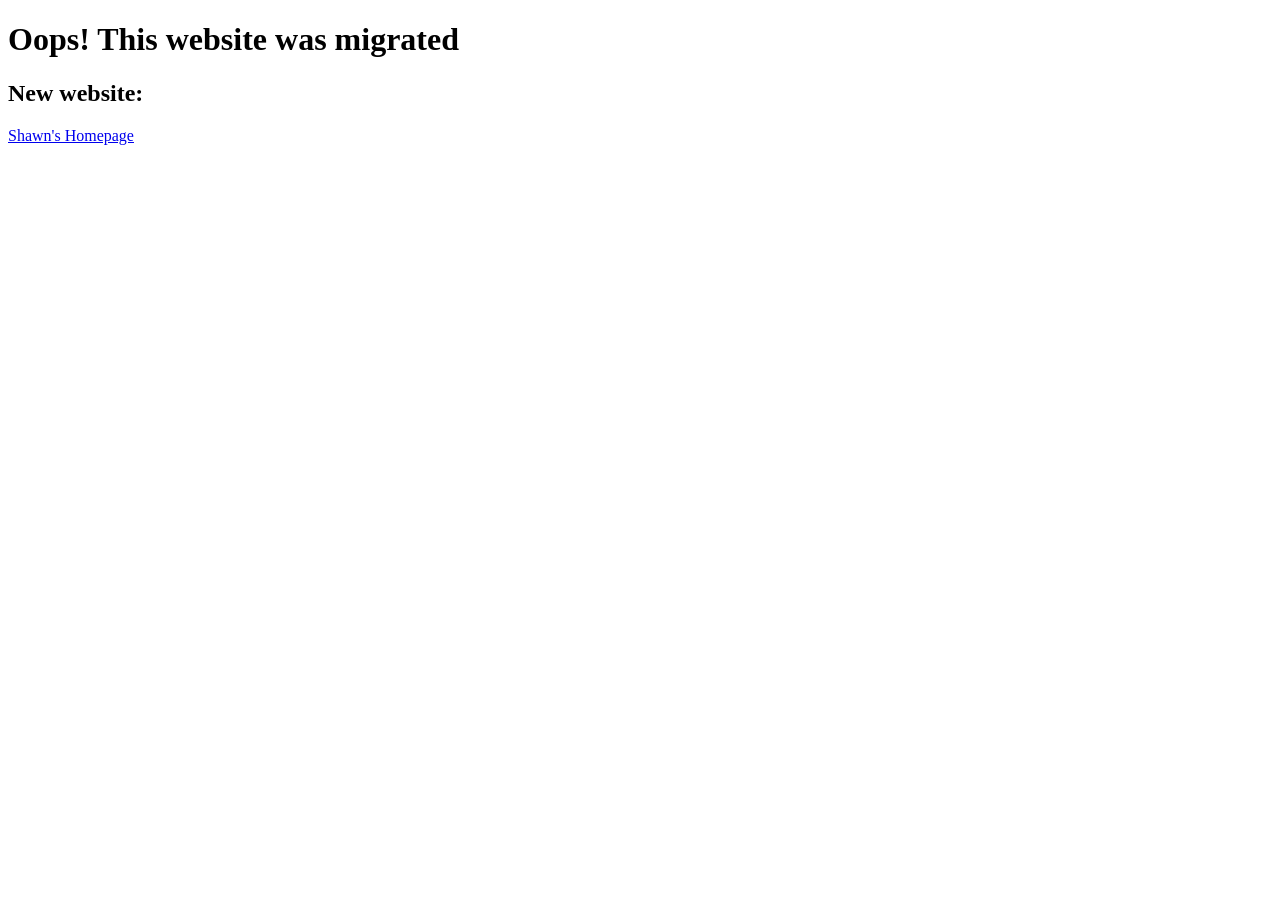
<file: index.html>
<!DOCTYPE html>
<html lang="en">
<head>
    <meta charset="UTF-8">
    <meta http-equiv="X-UA-Compatible" content="IE=edge">
    <meta name="viewport" content="width=device-width, initial-scale=1.0">
    <title>Website Migrated</title>
</head>
<body>
    <div>
        <h1>Oops! This website was migrated</h1>
    </div>
    <div>
        <h2>New website:</h2>
        <a href="https://shawnmenz.github.io/">Shawn's Homepage</a>
    </div>
</body>
</html>
</file>
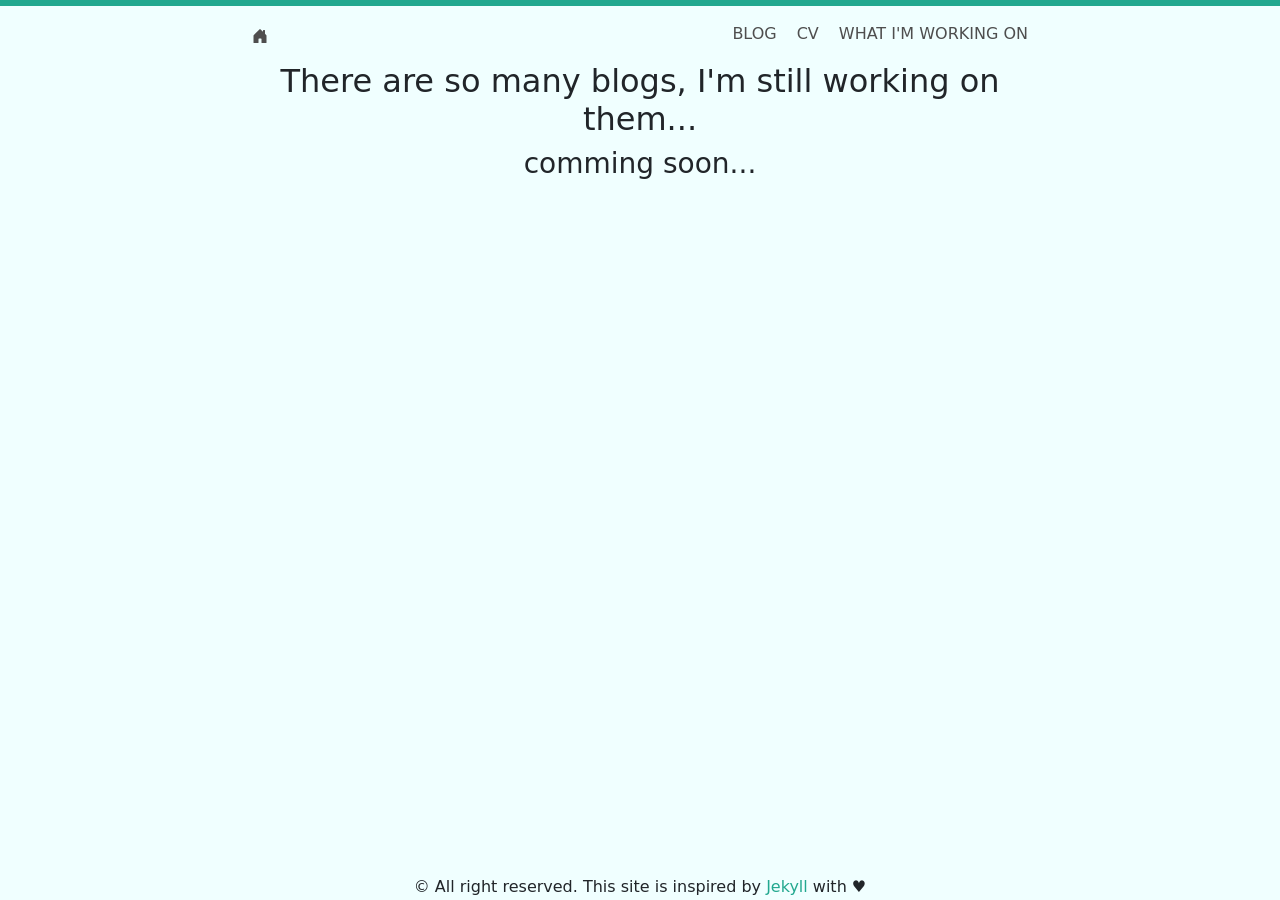
<file: blog.html>
<!DOCTYPE html>
<html lang="en">
<head>
    <meta charset="UTF-8" />
    <meta http-equiv="X-UA-Compatible" content="IE=edge" />
    <meta name="viewport" content="width=device-width, initial-scale=1.0" />
    <meta name="description" content="Zexuan&#39;s personal site and blog" />
    <title>What I'm working on</title>
    <link rel="stylesheet" type="text/css" href="./css/main.css" />
    <link href="https://cdn.jsdelivr.net/npm/bootstrap@5.2.0-beta1/dist/css/bootstrap.min.css" rel="stylesheet"
        integrity="sha384-0evHe/X+R7YkIZDRvuzKMRqM+OrBnVFBL6DOitfPri4tjfHxaWutUpFmBp4vmVor" crossorigin="anonymous" />
    <link rel="stylesheet" href="https://cdn.jsdelivr.net/npm/bootstrap-icons@1.8.2/font/bootstrap-icons.css" />
</head>
<body>
    <div id="wrap">
        <nav class="navbar navbar-expand">
            <div class="container-fluid">
                <a class="navbar-brand" href="https://zexuanmeng.github.io/">
                    <svg xmlns="http://www.w3.org/2000/svg" width="16" height="16" fill="currentColor"
                        class="bi bi-house-door-fill" viewBox="0 0 16 16">
                        <path
                            d="M6.5 14.5v-3.505c0-.245.25-.495.5-.495h2c.25 0 .5.25.5.5v3.5a.5.5 0 0 0 .5.5h4a.5.5 0 0 0 .5-.5v-7a.5.5 0 0 0-.146-.354L13 5.793V2.5a.5.5 0 0 0-.5-.5h-1a.5.5 0 0 0-.5.5v1.293L8.354 1.146a.5.5 0 0 0-.708 0l-6 6A.5.5 0 0 0 1.5 7.5v7a.5.5 0 0 0 .5.5h4a.5.5 0 0 0 .5-.5z" />
                    </svg>
                </a>
                <div id="navbar">
                    <ul class="nav navbar-nav navbar-right">
                        <li><a href="#">BLOG</a></li>
                        <li><a href="./cv.html">CV</a></li>
                        <li><a href="./now.html">WHAT I&#39;M WORKING ON</a></li>
                    </ul>
                </div>
            </div>
        </nav>

        <section id="list">
            <div class="container-fluid">
                <h2>There are so many blogs, I'm still working on them...</h2>
                <h3>comming soon...</h3>
            </div>
        </section>
    </div>
    
    <footer>
        <div id="footer">
            <div class="container-fluid">
                <p class="footer-text">&copy; All right reserved. This site is inspired by <a href="https://jekyllrb.com/">Jekyll</a> with ♥</p>
            </div>
        </div>
    </footer>

    <script src="https://cdn.jsdelivr.net/npm/bootstrap@5.2.0-beta1/dist/js/bootstrap.bundle.min.js"
        integrity="sha384-pprn3073KE6tl6bjs2QrFaJGz5/SUsLqktiwsUTF55Jfv3qYSDhgCecCxMW52nD2" crossorigin="anonymous">
    </script>
</body>
</html>
</file>
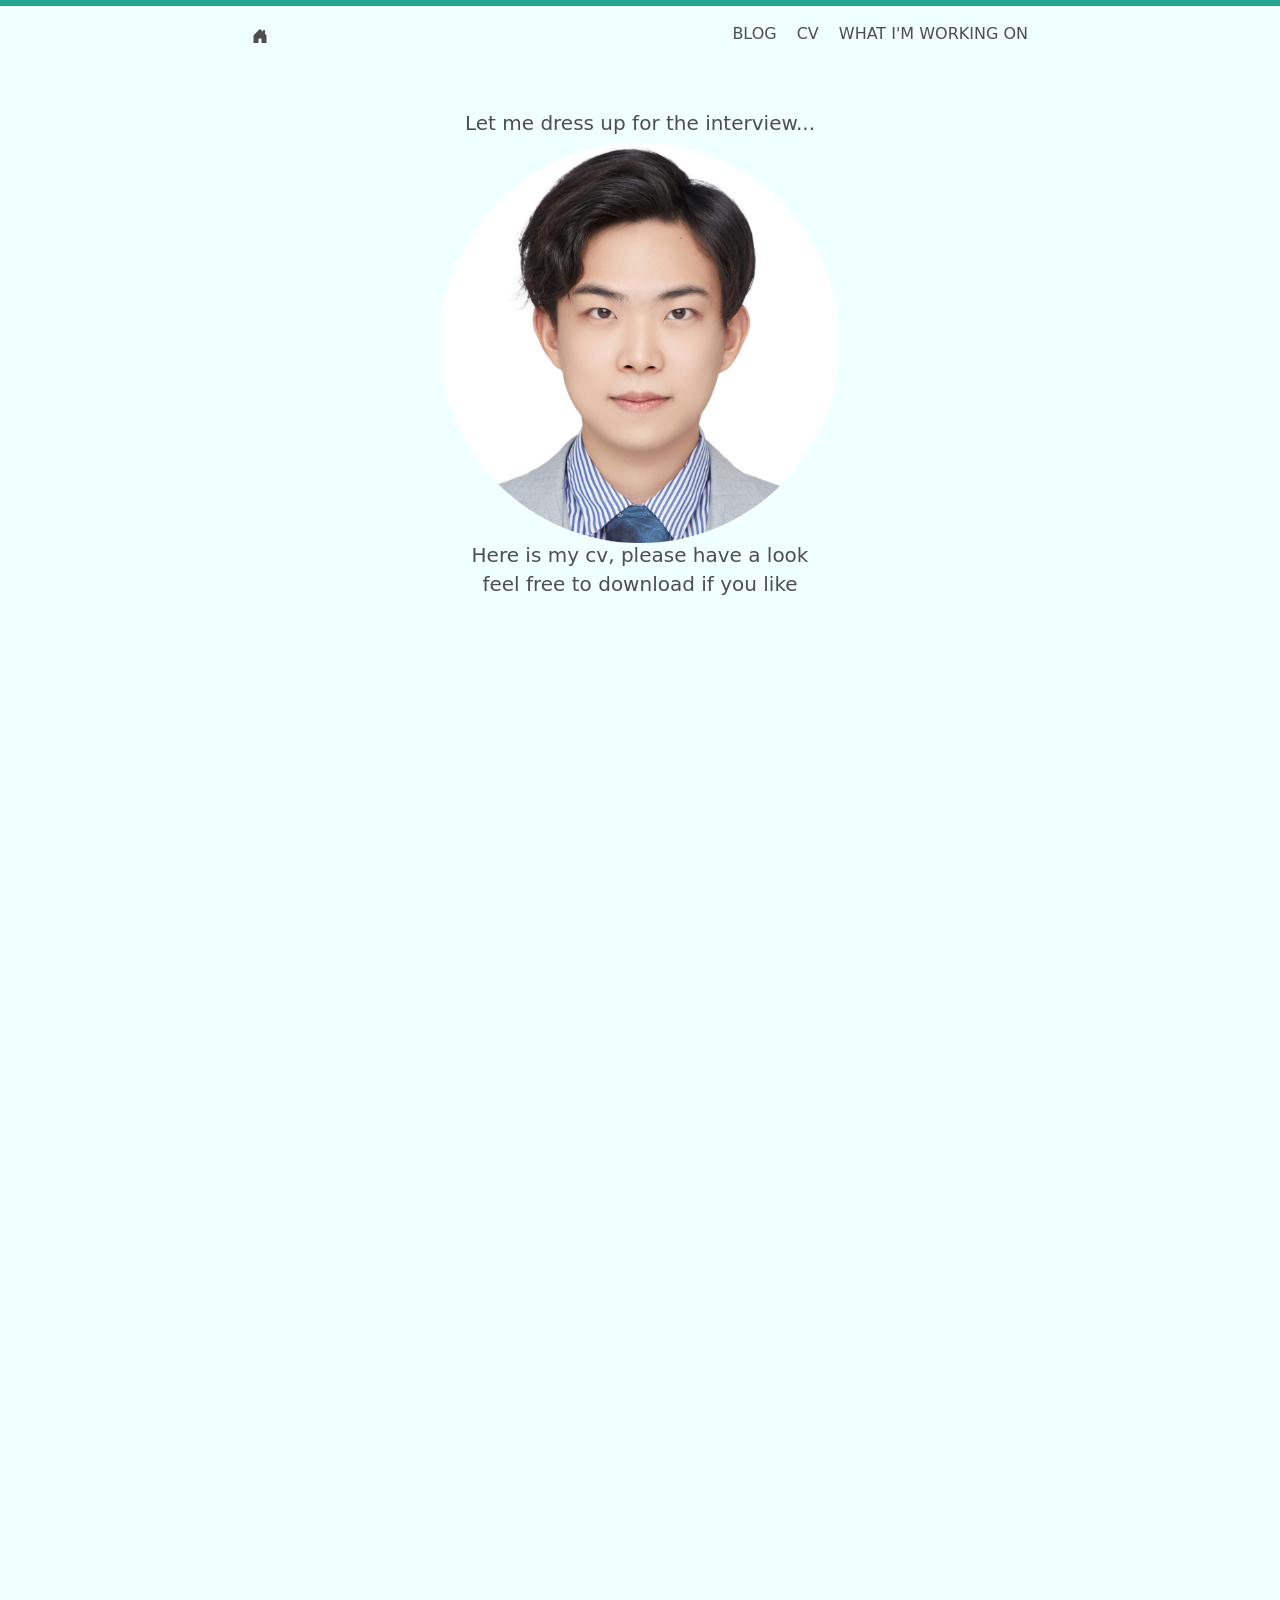
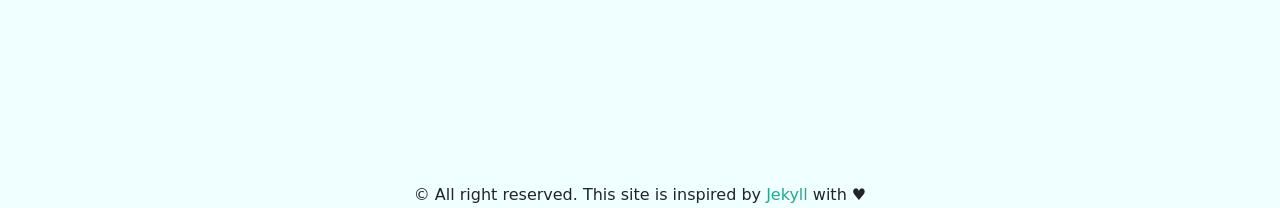
<file: cv.html>
<!DOCTYPE html>
<html lang="en">
<head>
    <meta charset="UTF-8" />
    <meta http-equiv="X-UA-Compatible" content="IE=edge" />
    <meta name="viewport" content="width=device-width, initial-scale=1.0" />
    <meta name="description" content="Zexuan&#39;s personal site and blog" />
    <title>What I'm working on</title>
    <link rel="stylesheet" type="text/css" href="./css/main.css" />
    <link href="https://cdn.jsdelivr.net/npm/bootstrap@5.2.0-beta1/dist/css/bootstrap.min.css" rel="stylesheet"
        integrity="sha384-0evHe/X+R7YkIZDRvuzKMRqM+OrBnVFBL6DOitfPri4tjfHxaWutUpFmBp4vmVor" crossorigin="anonymous" />
    <link rel="stylesheet" href="https://cdn.jsdelivr.net/npm/bootstrap-icons@1.8.2/font/bootstrap-icons.css" />
</head>
<body>
    <div id="wrap">
        <nav class="navbar navbar-expand">
            <div class="container-fluid">
                <a class="navbar-brand" href="https://zexuanmeng.github.io/">
                    <svg xmlns="http://www.w3.org/2000/svg" width="16" height="16" fill="currentColor"
                        class="bi bi-house-door-fill" viewBox="0 0 16 16">
                        <path
                            d="M6.5 14.5v-3.505c0-.245.25-.495.5-.495h2c.25 0 .5.25.5.5v3.5a.5.5 0 0 0 .5.5h4a.5.5 0 0 0 .5-.5v-7a.5.5 0 0 0-.146-.354L13 5.793V2.5a.5.5 0 0 0-.5-.5h-1a.5.5 0 0 0-.5.5v1.293L8.354 1.146a.5.5 0 0 0-.708 0l-6 6A.5.5 0 0 0 1.5 7.5v7a.5.5 0 0 0 .5.5h4a.5.5 0 0 0 .5-.5z" />
                    </svg>
                </a>
                <div id="navbar">
                    <ul class="nav navbar-nav navbar-right">
                        <li><a href="./blog.html">BLOG</a></li>
                        <li><a href="#">CV</a></li>
                        <li><a href="./now.html">WHAT I&#39;M WORKING ON</a></li>
                    </ul>
                </div>
            </div>
        </nav>

        <section id="list">
            <div class="container-fluid">
                <div class="avatar">
                    <h4>Let me dress up for the interview...</h4>
                    <img class="img-fluid" src="./img/avatar.jpg" alt="I Drove A Duck!" />
                    <h5>Here is my cv, please have a look</h5>
                    <h5>feel free to download if you like</h5>
                </div>
                <iframe src="CV.pdf" width="100%" height="1150rem"></iframe>
            </div>
        </section>
    </div>
    
    <footer>
        <div id="footer">
            <div class="container-fluid">
                <p class="footer-text">&copy; All right reserved. This site is inspired by <a href="https://jekyllrb.com/">Jekyll</a> with ♥</p>
            </div>
        </div>
    </footer>

    <script src="https://cdn.jsdelivr.net/npm/bootstrap@5.2.0-beta1/dist/js/bootstrap.bundle.min.js"
        integrity="sha384-pprn3073KE6tl6bjs2QrFaJGz5/SUsLqktiwsUTF55Jfv3qYSDhgCecCxMW52nD2" crossorigin="anonymous">
    </script>
</body>
</html>
</file>
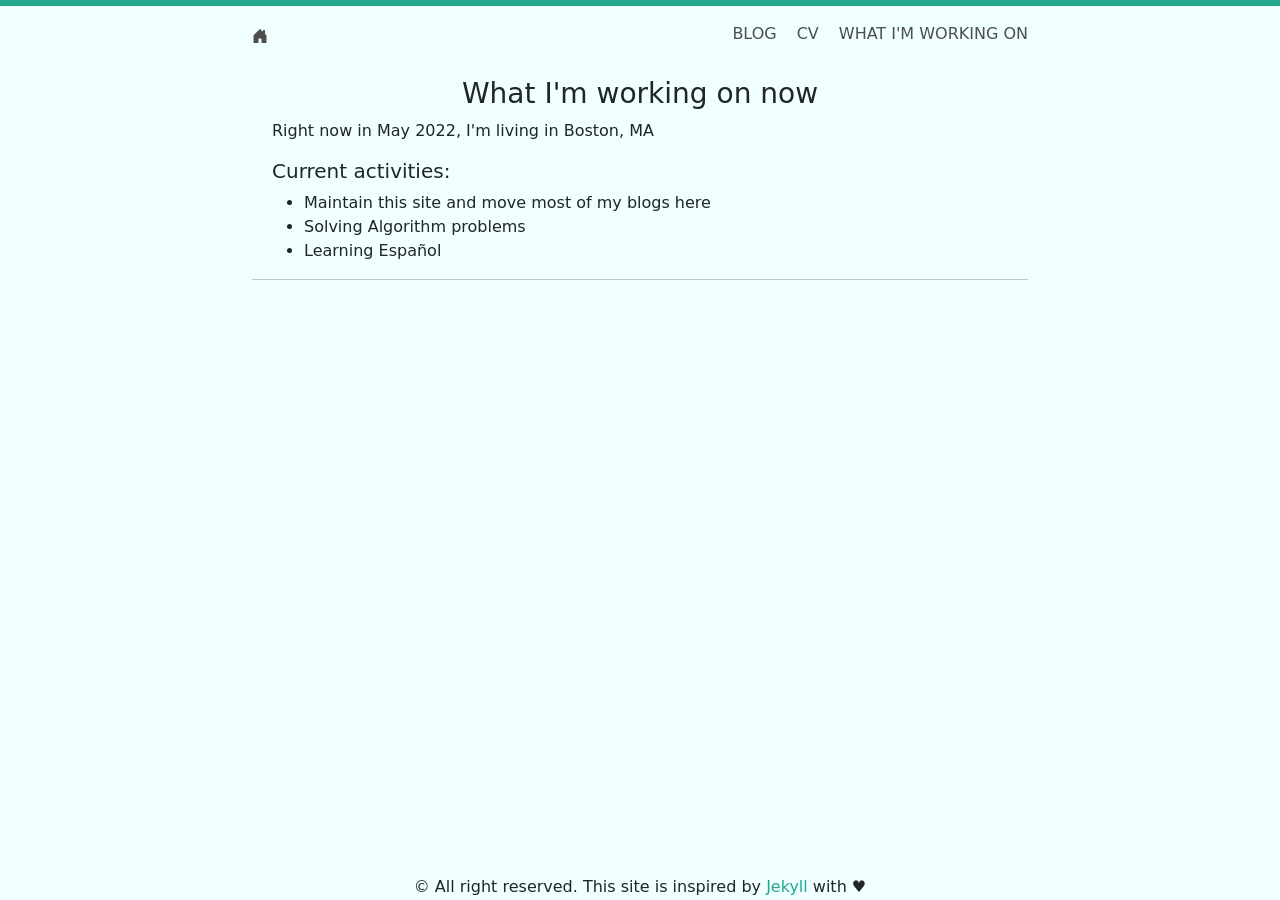
<file: now.html>
<!DOCTYPE html>
<html lang="en">

<head>
    <meta charset="UTF-8" />
    <meta http-equiv="X-UA-Compatible" content="IE=edge" />
    <meta name="viewport" content="width=device-width, initial-scale=1.0" />
    <meta name="description" content="Zexuan&#39;s personal site and blog" />
    <title>What I'm working on</title>
    <link rel="stylesheet" type="text/css" href="./css/main.css" />
    <link href="https://cdn.jsdelivr.net/npm/bootstrap@5.2.0-beta1/dist/css/bootstrap.min.css" rel="stylesheet"
        integrity="sha384-0evHe/X+R7YkIZDRvuzKMRqM+OrBnVFBL6DOitfPri4tjfHxaWutUpFmBp4vmVor" crossorigin="anonymous" />
    <link rel="stylesheet" href="https://cdn.jsdelivr.net/npm/bootstrap-icons@1.8.2/font/bootstrap-icons.css" />
</head>

<body>
    <div id="wrap">
        <nav class="navbar navbar-expand">
            <div class="container-fluid">
                <a class="navbar-brand" href="https://zexuanmeng.github.io/">
                    <svg xmlns="http://www.w3.org/2000/svg" width="16" height="16" fill="currentColor"
                        class="bi bi-house-door-fill" viewBox="0 0 16 16">
                        <path
                            d="M6.5 14.5v-3.505c0-.245.25-.495.5-.495h2c.25 0 .5.25.5.5v3.5a.5.5 0 0 0 .5.5h4a.5.5 0 0 0 .5-.5v-7a.5.5 0 0 0-.146-.354L13 5.793V2.5a.5.5 0 0 0-.5-.5h-1a.5.5 0 0 0-.5.5v1.293L8.354 1.146a.5.5 0 0 0-.708 0l-6 6A.5.5 0 0 0 1.5 7.5v7a.5.5 0 0 0 .5.5h4a.5.5 0 0 0 .5-.5z" />
                    </svg>
                </a>
                <div id="navbar">
                    <ul class="nav navbar-nav navbar-right">
                        <li><a href="./blog.html">BLOG</a></li>
                        <li><a href="./cv.html">CV</a></li>
                        <li><a href="#">WHAT I&#39;M WORKING ON</a></li>
                    </ul>
                </div>
            </div>
        </nav>

        <section id="now">
            <div class="container-fluid">
                <h3>What I'm working on now</h3>
                <p class="text">Right now in May 2022, I'm living in Boston, MA</p>
                <h5>Current activities:</h5>
                <ul>
                    <li>Maintain this site and move most of my blogs here</li>
                    <li>Solving Algorithm problems</li>
                    <li>Learning Español</li>
                </ul>
                <hr/>
            </div>
        </section>
    </div>

    <footer>
        <div id="footer">
            <div class="container-fluid">
                <p class="footer-text">&copy; All right reserved. This site is inspired by <a
                        href="https://jekyllrb.com/">Jekyll</a> with ♥</p>
            </div>
        </div>
    </footer>

    <script src="https://cdn.jsdelivr.net/npm/bootstrap@5.2.0-beta1/dist/js/bootstrap.bundle.min.js"
        integrity="sha384-pprn3073KE6tl6bjs2QrFaJGz5/SUsLqktiwsUTF55Jfv3qYSDhgCecCxMW52nD2" crossorigin="anonymous">
    </script>
</body>

</html>
</file>
<file: css/main.css>
/* main page */
html,
body{
    height: 100%;
    font-family: 'Franklin Gothic Medium', 'Arial Narrow', Arial, sans-serif;
    border-top: .1875rem solid #22a88f;
}

#wrap{
    padding-bottom: 3.125rem;
    min-height: 100%;
    height: auto;
    margin: 0 auto;
    margin-bottom: -1.5625rem;
    background-color: azure;
}

.container-fluid{
    width: auto;
    max-width: 50rem;
    text-align: center;
}

/* navbar */
.navbar-expand .navbar-brand{
    color: #4e4e4e;
}

.navbar-expand .navbar-brand:hover, .navbar-expand .navbar-brand:focus{
    color: #22a83f;
}

.navbar-expand .navbar-nav > li > a{
    color: #4e4e4e;
    margin-left: 1.25rem;
    text-decoration: none;
}

.navbar-expand .navbar-nav > li > a:hover, .navbar-expand .navbar-nav > li > a:focus{
    color: #22a83f;
}

/* about */
.avatar{
    padding-top: 5%;
}

.avatar .img-fluid{
    object-fit: contain;
    height: 25rem;
    width: 25rem;
    border-radius: 50%;
}

.container-fluid .avatar > h4{
    color: #4e4e4e;
    margin-top: .625rem;
    font-size: 1.25rem;
}

.container-fluid .avatar > h5{
    color: #4e4e4e;
    margin-bottom: .3125rem;
}

.container-fluid .context > h3{
    font-size: 1.5625rem;
}

.container-fluid .context > h3 > a{
    text-decoration: none;
    color: #22a88f;
}

.container-fluid .social{
    margin-top: 1.875rem;
}

.container-fluid .social > a{
    color: black;
    margin-left: 1.25rem;
}

.container-fluid .context > h3 > a:hover, .container-fluid .context > h3 > a:focus,
.container-fluid .social > a:hover, .container-fluid .social > a:focus{
    color: #22a83f;
}

/* now page */
#now{
    margin-top: .9375rem;
}

.container-fluid .text, .container-fluid > h5,
.container-fluid > ul > li{
    margin-left: 1.25rem;
    text-align: left;
}


/* footer */
#footer{
    text-decoration: none !important;
    background-color: azure;
}

.footer-text > a{
    color: #22a88f;
    text-decoration: none;
}

.footer-text > a:hover, .footer-text > a:focus{
    color: #22a83f;
}
</file>
